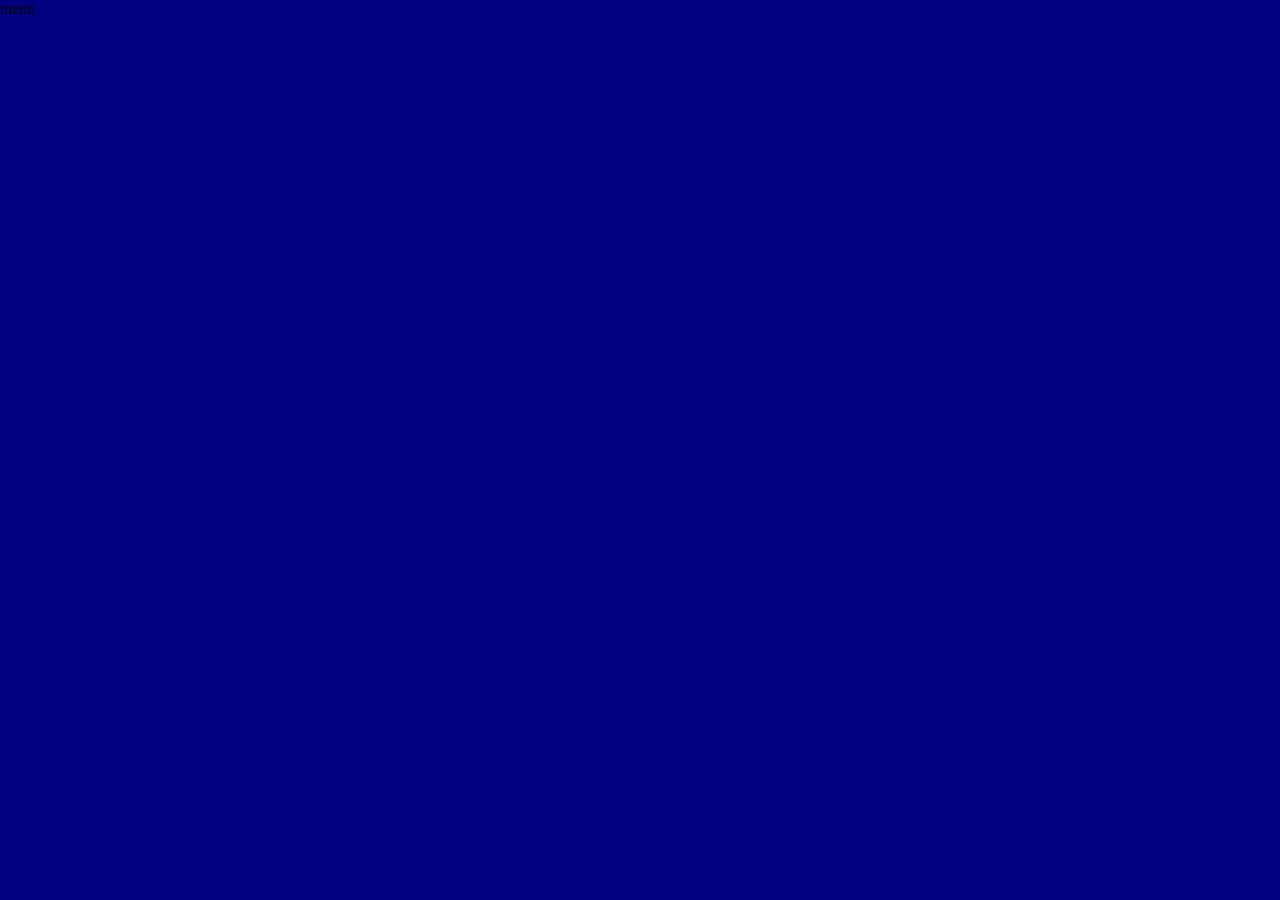
<file: index.html>
<!DOCTYPE html>
<html lang="en">
<head>
    <meta charset="UTF-8">
    <meta http-equiv="X-UA-Compatible" content="IE=edge">
    <meta name="viewport" content="width=device-width, initial-scale=1.0">
    <title>Beto work</title>
</head>
<body>
    <link rel="stylesheet" href="styless/styless.css">
    <div class="all">
        <div class="menu">
            <div class="usuario">
                <div class="pictre">
                    <link rel="stylesheet" href="https://fonts.sandbox.google.com/css2?family=Material+Symbols+Outlined:opsz,wght,FILL,GRAD@48,400,0,0" />
                    <span class="material-symbols-outlined">
                        account_circle
                        </span>
                </div>
                <div class="nome">
                    <h1>JOHN DON</h1>
                </div>
                <div class="email">
                    <h3>johndon@conpany.com</h3>
                </div>
                
            </div>
            <div class="comandos">
                <div class="home">
                    <link rel="stylesheet" href="https://fonts.sandbox.google.com/css2?family=Material+Symbols+Outlined:opsz,wght,FILL,GRAD@48,400,0,0" />
                    <span class="material-symbols-outlined">
                        home
                        </span>
                    <h3>Home</h3>
                </div>
                <div class="file">
                    <span class="material-symbols-outlined">
                        folder
                        </span>
                    <h3>FILE</h3>
                </div>
                <div class="mensagens">
                    <span class="material-symbols-outlined">
                        mail
                        </span>
                    <h3>mensagens</h3>
                </div>
                <div class="notifi">
                    <span class="material-symbols-outlined">
                        notifications
                        </span>
                    <h3>NOTFICATION</h3>
                </div>
                <div class="locantion">
                    <span class="material-symbols-outlined">
                        pin_drop
                        </span>
                    <h3>LOCATION</h3>
                </div>
                <div class="graft">
                    <span class="material-symbols-outlined">
                        pin_drop
                        </span>
                    <h3>GRAPH</h3>
                </div>  
            </div>
            
        </div>
        <div class="user">
            <H2>Dashboard User</H2>
                <div class="menu">
                    <span class="material-symbols-outlined">
                        menu
                    </span>   
                </div>
        </div>
        <div class="menu-esl">
            <ol>
                <li>
                    <div class="top">
                        <h2>Earning</h2>
                        <span class="material-symbols-outlined">
                            paid
                            </span>
                    </div>
                    <h1>$ 628</h1>
                </li>
                <li>
                    <div class="top">
                        <h2>share</h2>
                        <span class="material-symbols-outlined">
                            share
                            </span>
                    </div>
                    <h1>$ 628</h1>
                </li>
                <li>
                    <div class="top">
                        <h2>likes</h2>
                        <span class="material-symbols-outlined">
                            thumb_up
                            </span>
                    </div>
                    <h1>$ 628</h1>
                </li>
                <li>
                    <div class="top">
                        <h2>rating</h2>
                        <span class="material-symbols-outlined">
                            star
                            </span>
                    </div>
                    <h1>$ 628</h1>
                </li>
            </ol>
        </div>
        <div class="result">

        </div>
        <div class="graft">

        </div>
        <div class="check">

        </div>
    </div>
</body>
</html>
</file>
<file: styless/styless.css>
:root{
    --main-color: #000080;  

}


*{  padding: 0;
    margin: 0;
    box-sizing: border-box;
    list-style-type: none;
    text-decoration: none;
    font-family: 'Poppins';
}



.menu { 
  
    width: 400rem;
    position: fixed;
    left: 0;
    top: 0;
   height: 100%;
    background-color: var(--main-color);



}


.users{
    
}
</file>
